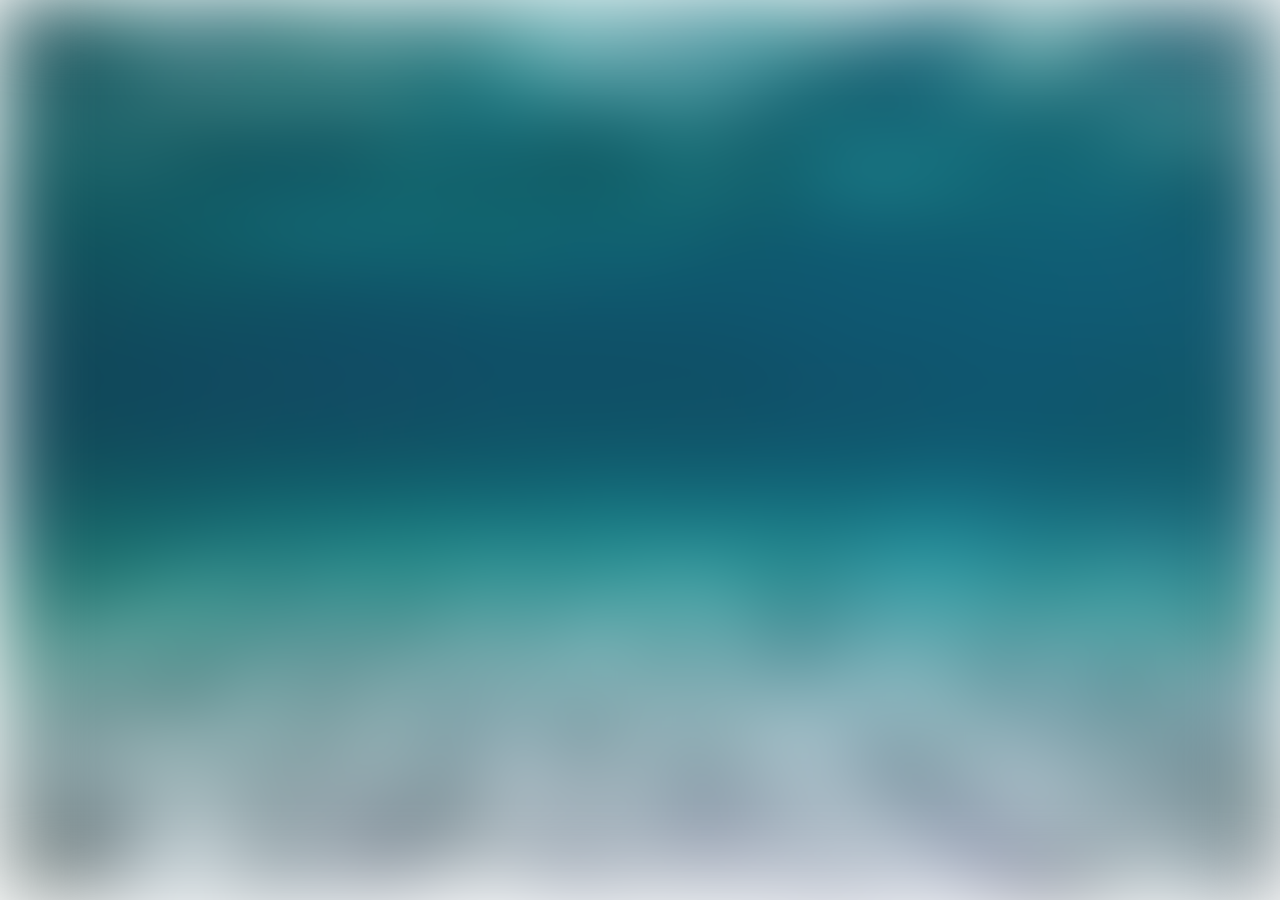
<file: projects/blurred-image-loading/index.html>
<!DOCTYPE html>
<html lang="en">
  <head>
    <meta charset="UTF-8" />
    <meta name="viewport" content="width=device-width, initial-scale=1.0" />
    <title>Blurred Image Loading</title>
    <link rel="stylesheet" href="./style.css" />
  </head>
  <body>
    <div class="container">
      <!-- <div class="image"></div> -->
      <div id="image1" class="small-image"></div>
    </div>
    <script src="index.js" async defer></script>
  </body>
</html>
</file>
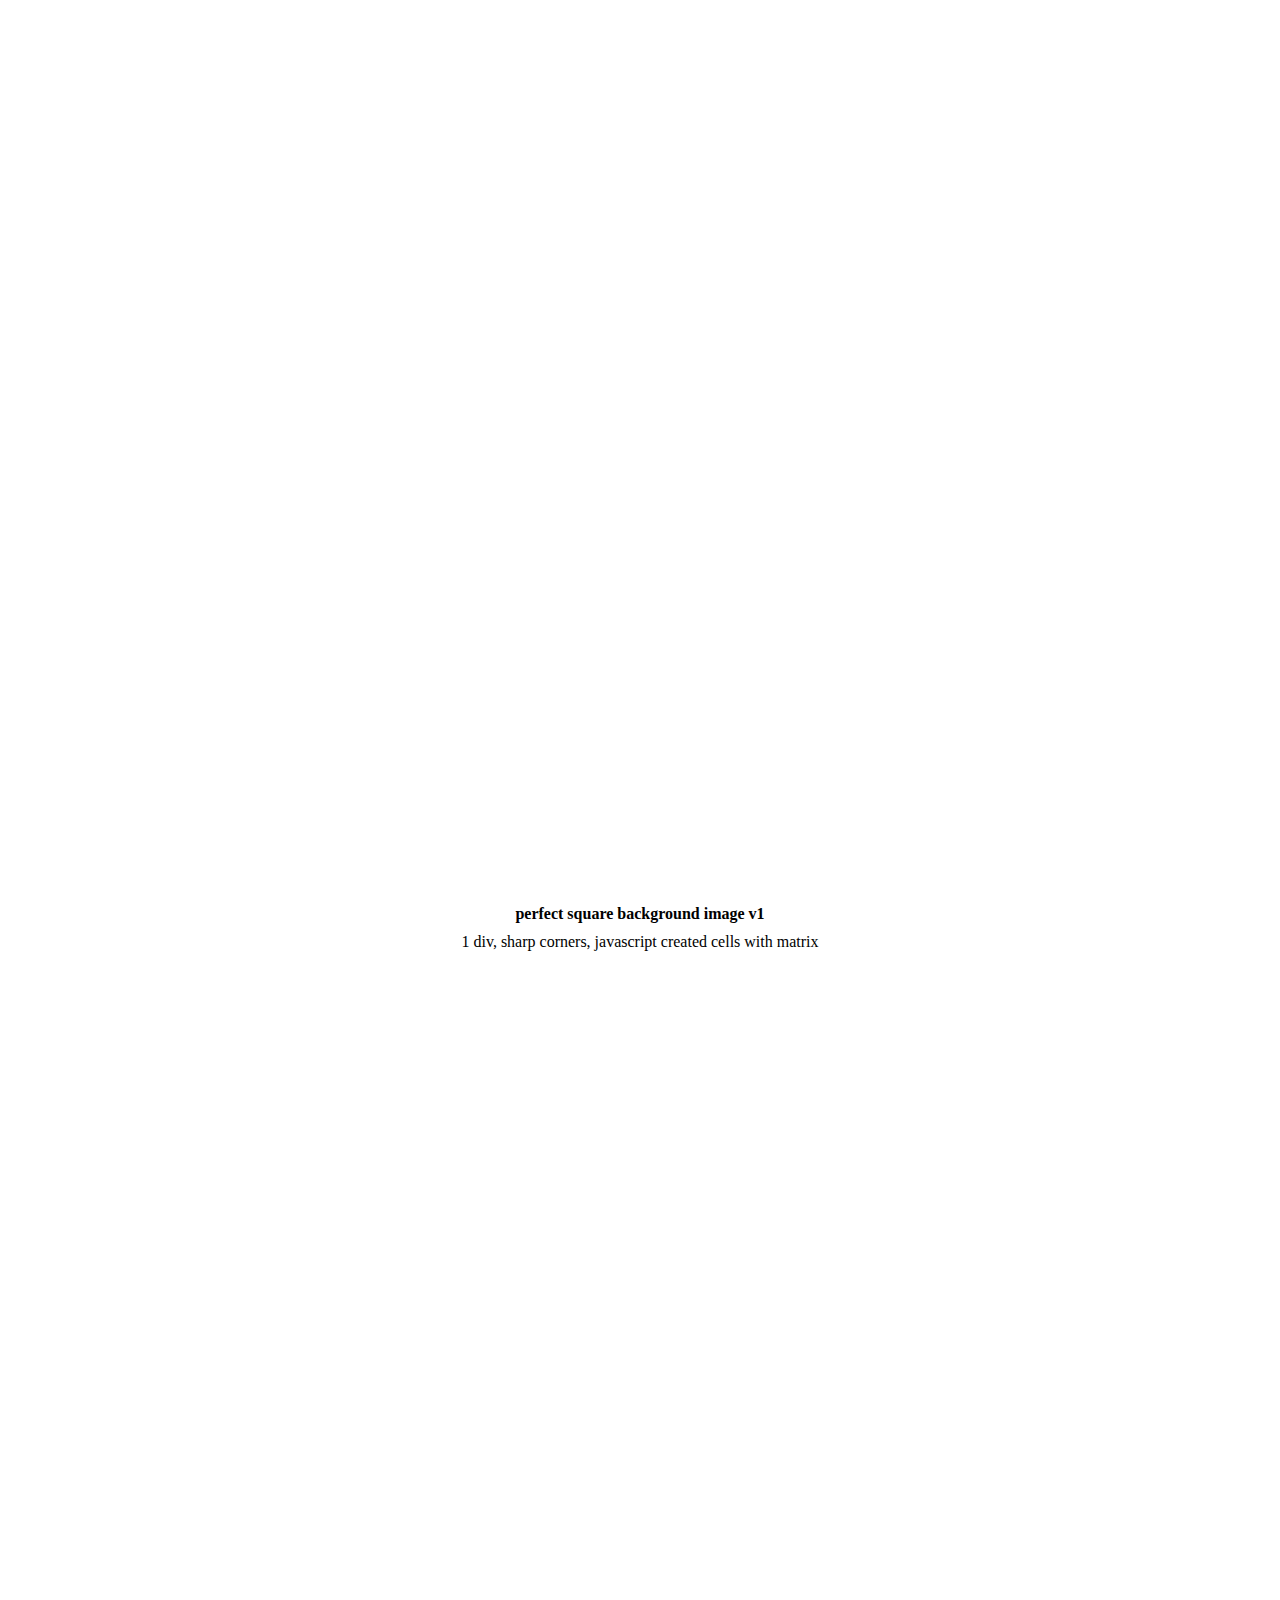
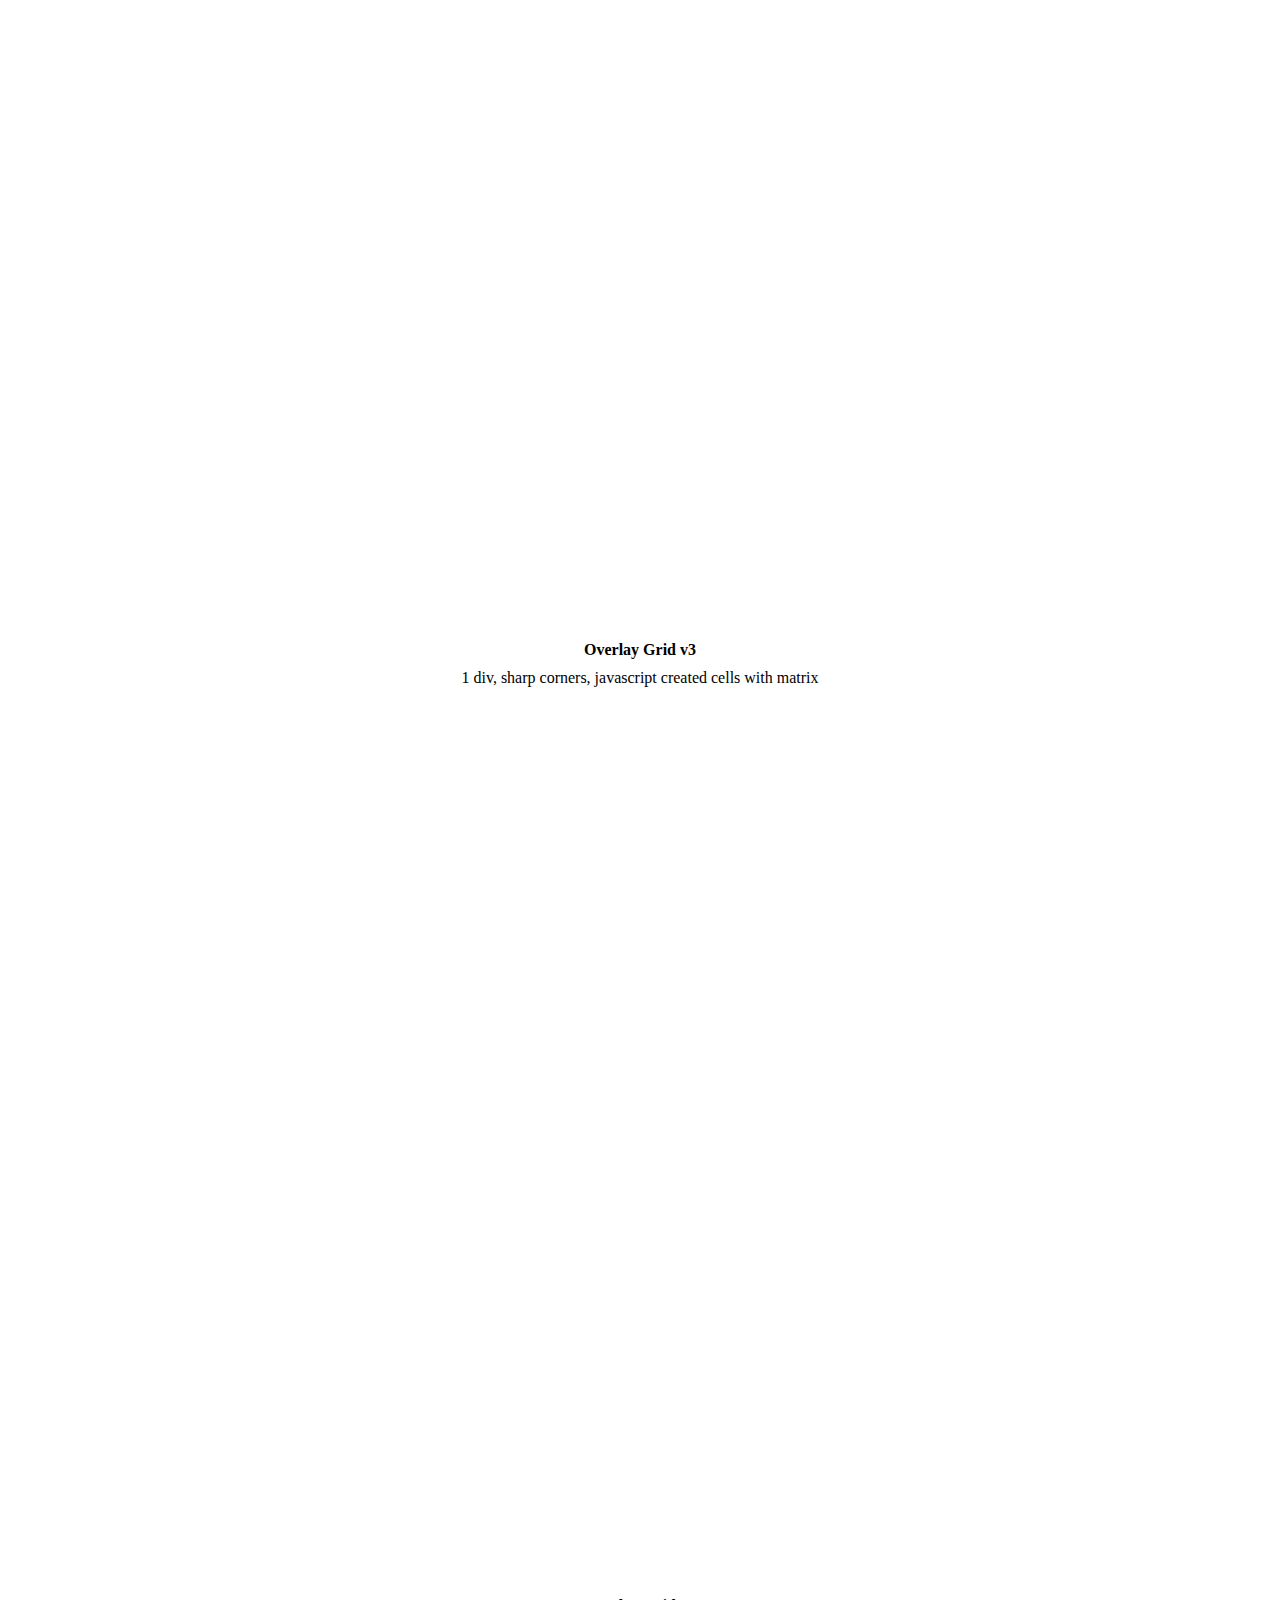
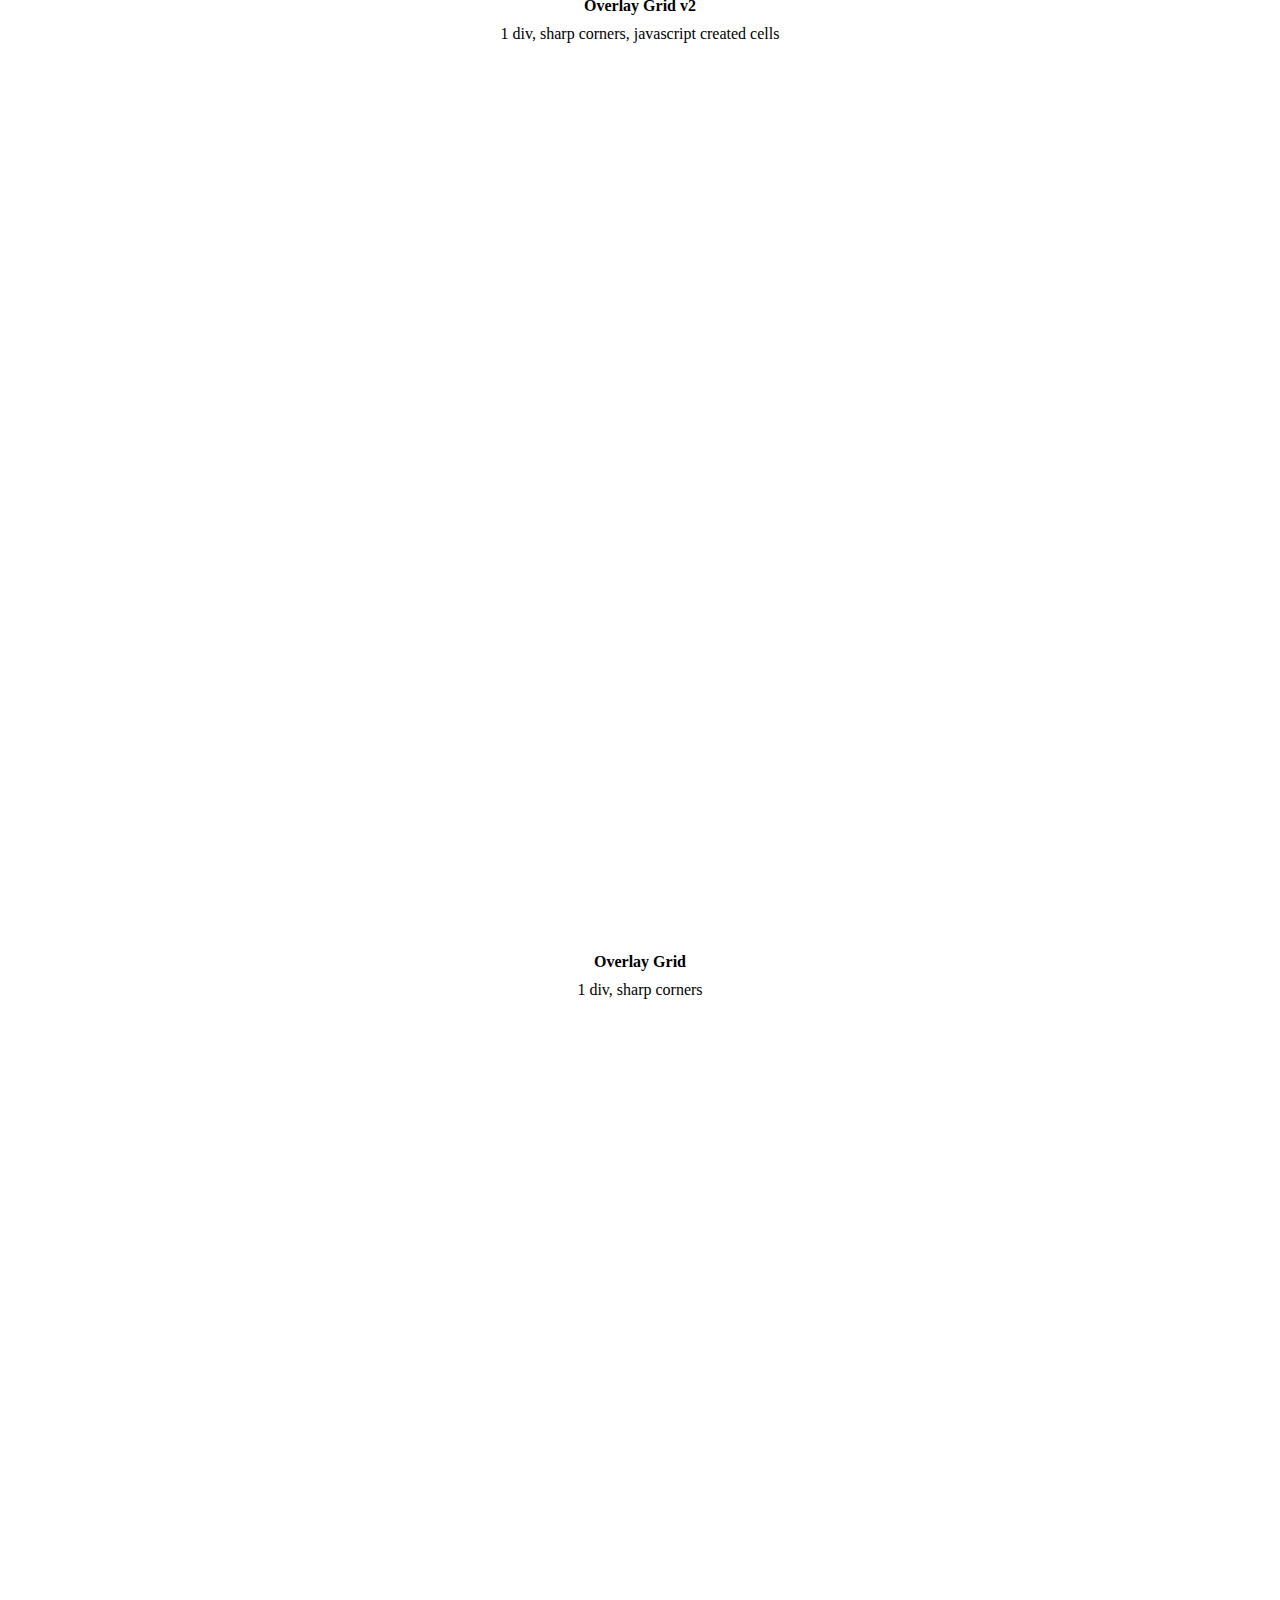
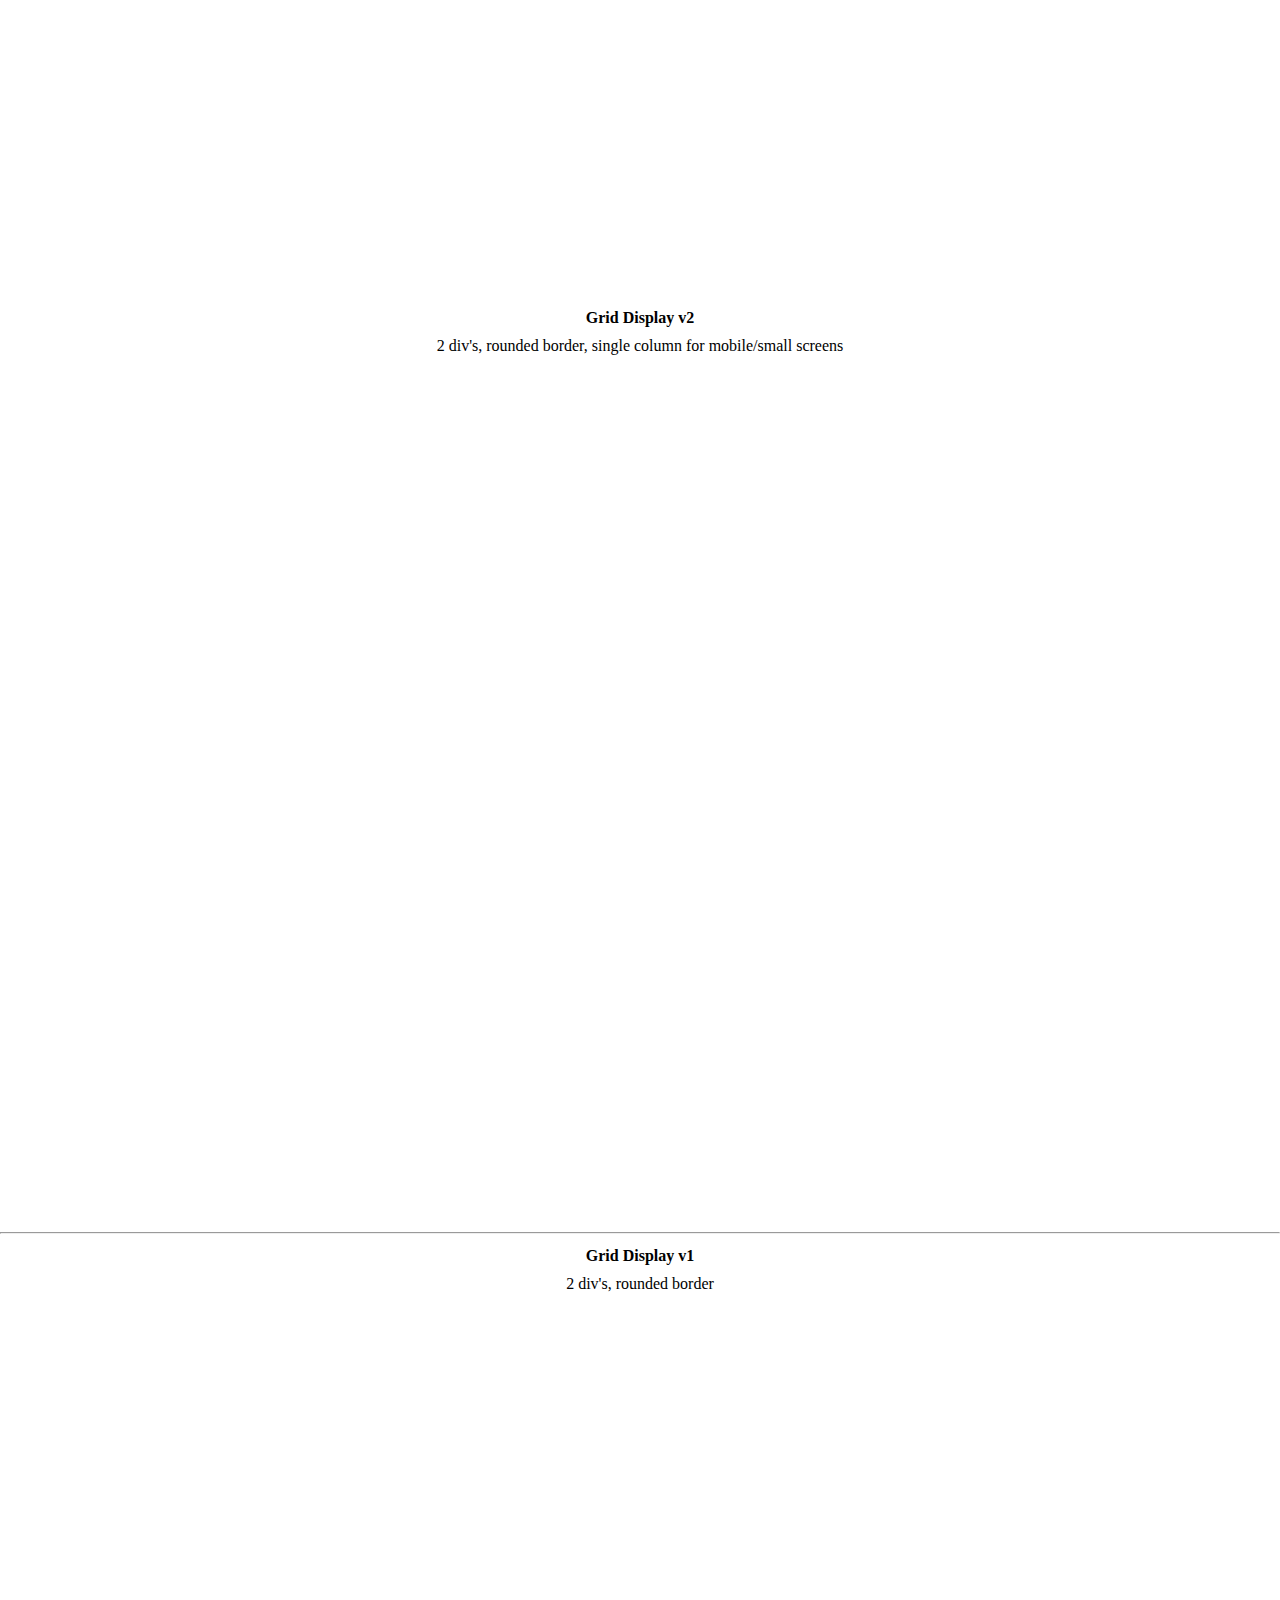
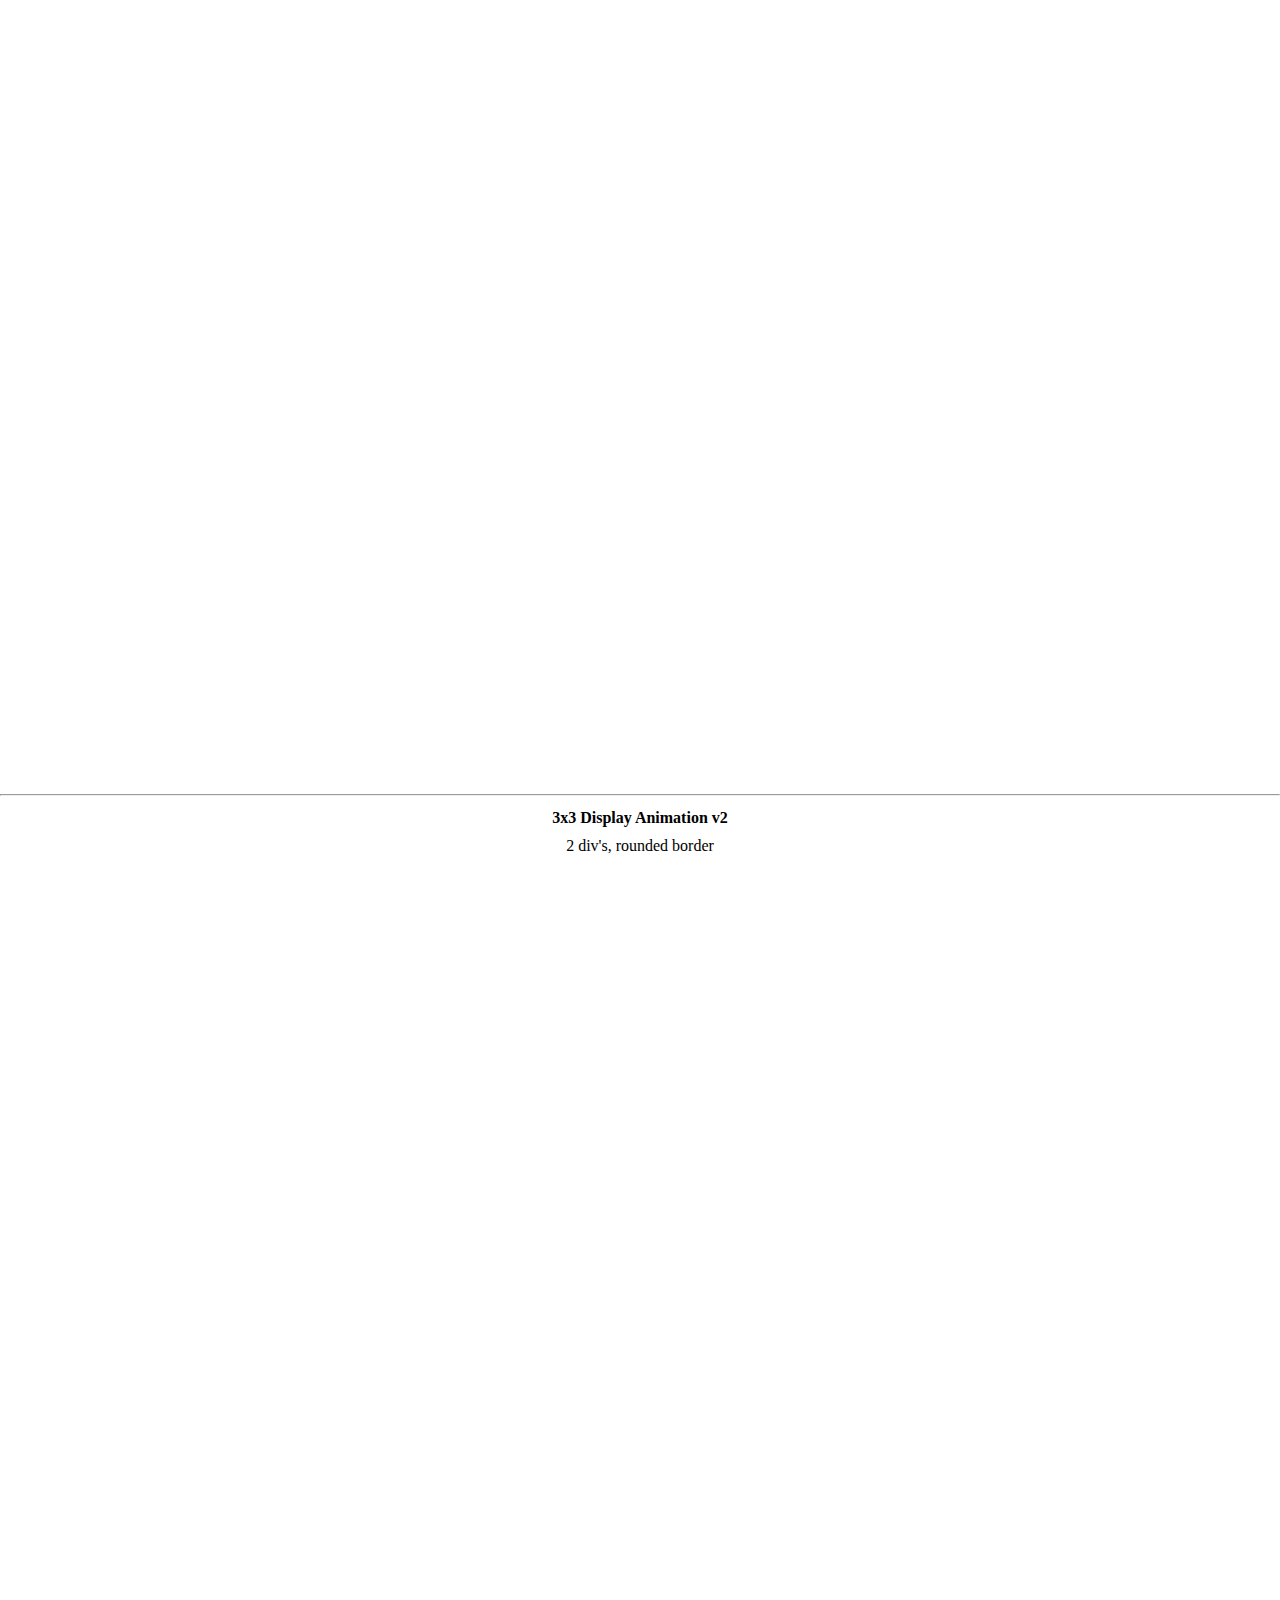
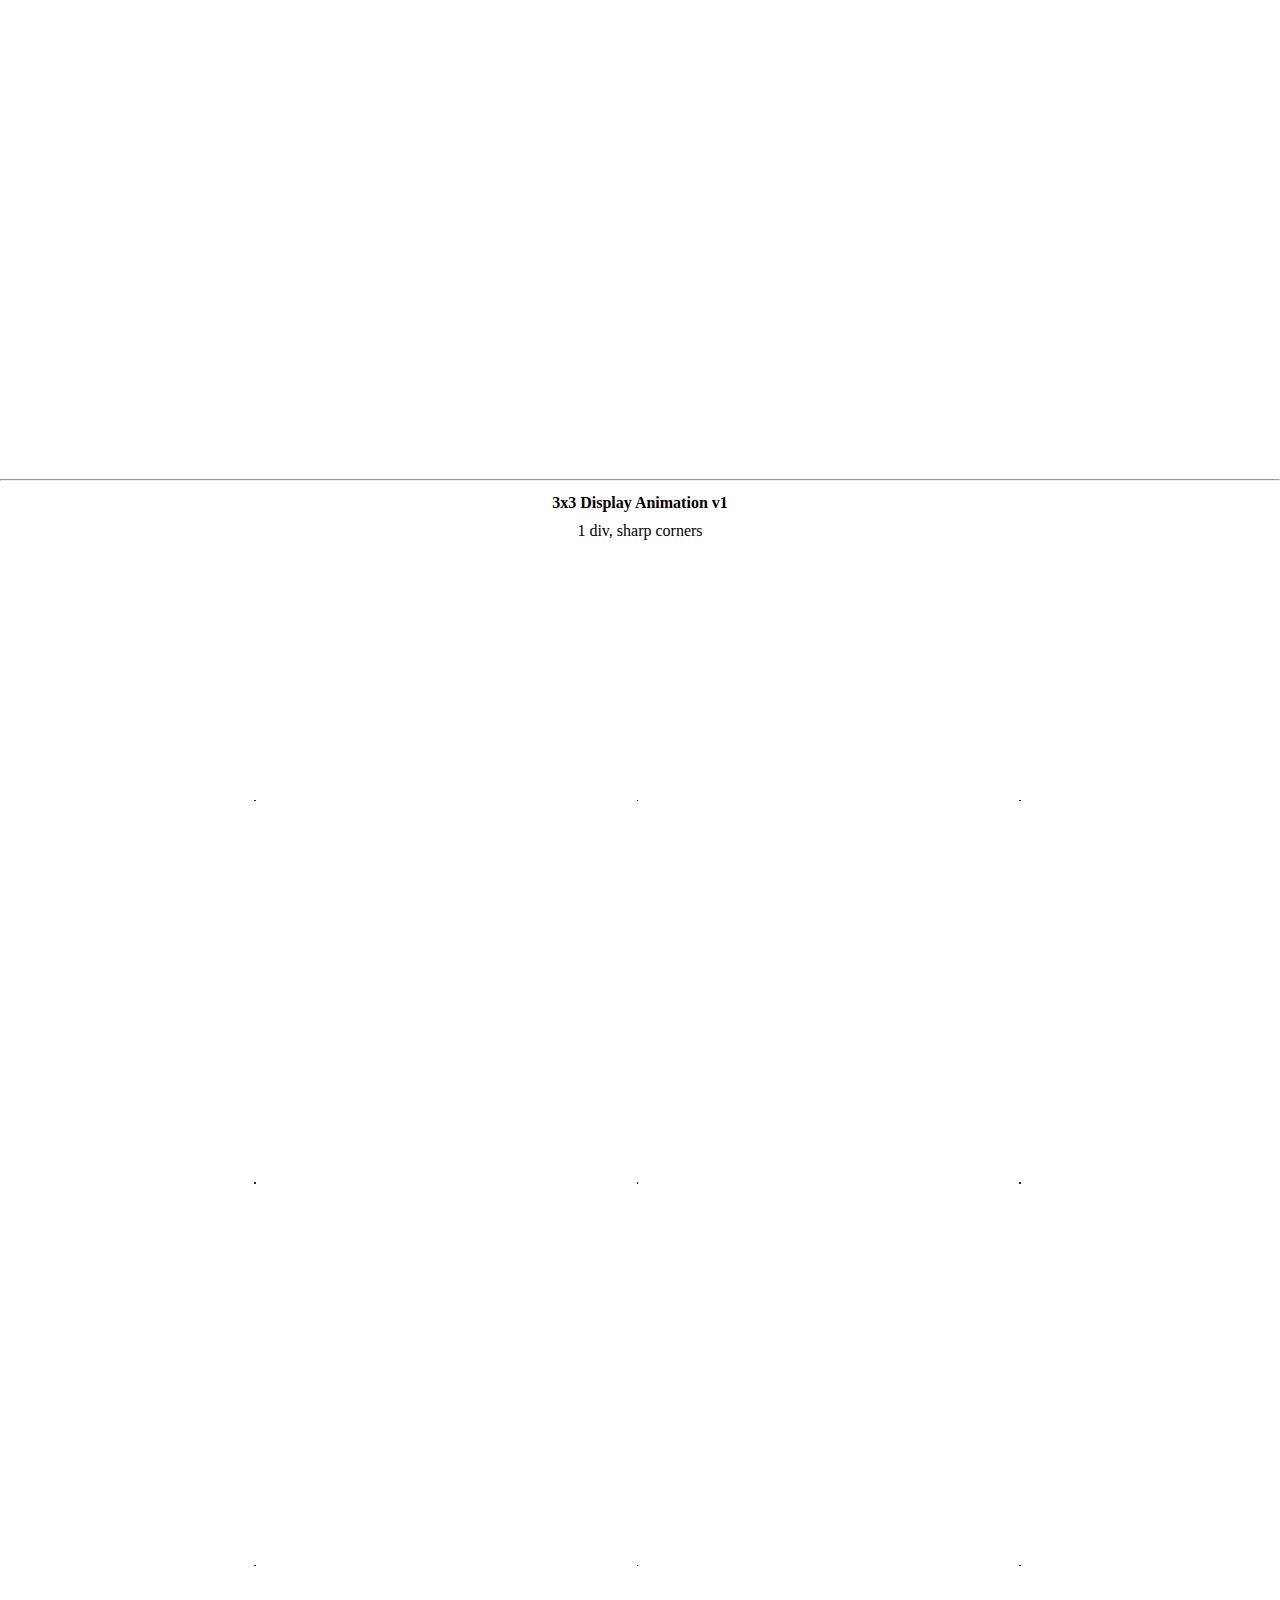
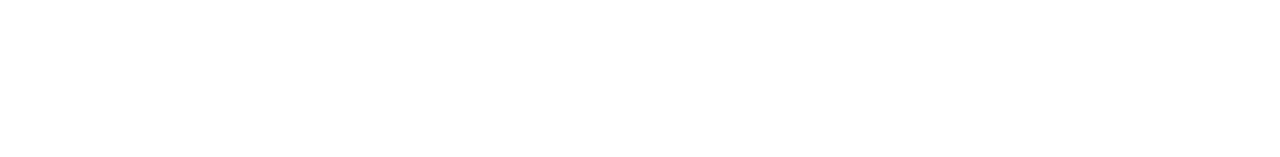
<file: projects/grid-animation/index.html>
<!DOCTYPE html>
<html lang="en">
  <head>
    <meta charset="UTF-8" />
    <meta name="viewport" content="width=device-width, initial-scale=1.0" />
    <title>3x3 Grid Animation</title>
    <link rel="stylesheet" href="./style.css" />
  </head>
  <body>
    <nav>
      <a href="#homepage-v1" onClick="window.location.reload()">Homepage v1</a>
      <a href="#background-image-v1" onClick="window.location.reload()"
        >background image v1</a
      >
      <a href="#overlay-grid-v3" onClick="window.location.reload()"
        >overlay grid v3</a
      >
      <a href="#overlay-grid-v2" onClick="window.location.reload()"
        >overlay grid v2</a
      >
      <a href="#overlay-grid" onClick="window.location.reload()"
        >overlay grid v1</a
      >
      <a href="#grid-display-v2" onClick="window.location.reload()"
        >grid display v2</a
      >
      <a href="#grid-display-v1" onClick="window.location.reload()"
        >grid display v1</a
      >
      <a href="#block-display" onClick="window.location.reload()"
        >block display v2</a
      >
      <a href="#block-display" onClick="window.location.reload()"
        >block display v1</a
      >
    </nav>
    <section id="homepage-v1">
      <div class="container">
        <div class="image" id="grid-animation-image-v5">
          <div class="matrix-grid-animation" id="grid-animation-v5"></div>
        </div>
        <div class="title-container">
          <div class="title">
            <h2>Logo</h2>
            <p>1 div, sharp corners, javascript created cells with matrix</p>
          </div>
        </div>
      </div>
    </section>
    <section id="background-image-v1">
      <div class="container">
        <div class="title">
          <h4>perfect square background image v1</h4>
          <p>1 div, sharp corners, javascript created cells with matrix</p>
        </div>
        <div class="image" id="grid-animation-image-v4">
          <div class="matrix-grid-animation" id="grid-animation-v4"></div>
        </div>
      </div>
    </section>
    <section id="overlay-grid-v3">
      <div class="container">
        <div class="title">
          <h4>Overlay Grid v3</h4>
          <p>1 div, sharp corners, javascript created cells with matrix</p>
        </div>
        <div class="image" id="grid-animation-image-v3">
          <div class="matrix-grid-animation" id="grid-animation-v3"></div>
        </div>
      </div>
    </section>
    <section id="overlay-grid-v2">
      <div class="container">
        <div class="title">
          <h4>Overlay Grid v2</h4>
          <p>1 div, sharp corners, javascript created cells</p>
        </div>
        <div class="image">
          <div class="matrix-grid-animation" id="grid-animation-v2"></div>
        </div>
      </div>
    </section>
    <section id="overlay-grid">
      <div class="container">
        <div class="title">
          <h4>Overlay Grid</h4>
          <p>1 div, sharp corners</p>
        </div>
        <div class="image">
          <div class="grid-animation">
            <div class="grid-cell" style="--animation-order: 3"></div>
            <div class="grid-cell" style="--animation-order: 2"></div>
            <div class="grid-cell" style="--animation-order: 3"></div>
            <div class="grid-cell" style="--animation-order: 2"></div>
            <div class="grid-cell" style="--animation-order: 1"></div>
            <div class="grid-cell" style="--animation-order: 2"></div>
            <div class="grid-cell" style="--animation-order: 3"></div>
            <div class="grid-cell" style="--animation-order: 2"></div>
            <div class="grid-cell" style="--animation-order: 3"></div>
          </div>
        </div>
      </div>
    </section>
    <section id="grid-display-v2">
      <div class="title">
        <h4>Grid Display v2</h4>
        <p>2 div's, rounded border, single column for mobile/small screens</p>
      </div>
      <div class="container">
        <div class="card">
          <div class="image" style="--animation-order: 2.5"></div>
        </div>
        <div class="card">
          <div class="image" style="--animation-order: 2"></div>
        </div>
        <div class="card">
          <div class="image" style="--animation-order: 2.5"></div>
        </div>
        <div class="card">
          <div class="image" style="--animation-order: 2"></div>
        </div>
        <div class="card">
          <div class="image" style="--animation-order: 1"></div>
        </div>
        <div class="card">
          <div class="image" style="--animation-order: 2"></div>
        </div>
        <div class="card">
          <div class="image" style="--animation-order: 2.5"></div>
        </div>
        <div class="card">
          <div class="image" style="--animation-order: 2"></div>
        </div>
        <div class="card">
          <div class="image" style="--animation-order: 2.5"></div>
        </div>
      </div>
    </section>
    <section id="grid-display-v1">
      <hr />
      <div class="title">
        <h4>Grid Display v1</h4>
        <p>2 div's, rounded border</p>
      </div>
      <div class="container">
        <div class="card">
          <div class="image" style="--animation-order: 2.5"></div>
        </div>
        <div class="card">
          <div class="image" style="--animation-order: 2"></div>
        </div>
        <div class="card">
          <div class="image" style="--animation-order: 2.5"></div>
        </div>
        <div class="card">
          <div class="image" style="--animation-order: 2"></div>
        </div>
        <div class="card">
          <div class="image" style="--animation-order: 1"></div>
        </div>
        <div class="card">
          <div class="image" style="--animation-order: 2"></div>
        </div>
        <div class="card">
          <div class="image" style="--animation-order: 2.5"></div>
        </div>
        <div class="card">
          <div class="image" style="--animation-order: 2"></div>
        </div>
        <div class="card">
          <div class="image" style="--animation-order: 2.5"></div>
        </div>
      </div>
    </section>

    <section id="block-display-v2">
      <hr />
      <div class="title">
        <h4>3x3 Display Animation v2</h4>
        <p>2 div's, rounded border</p>
      </div>
      <div class="container">
        <div class="card-2">
          <div class="image"></div>
        </div>
        <div class="card-2">
          <div class="image"></div>
        </div>
        <div class="card-2">
          <div class="image"></div>
        </div>
        <div class="card-2">
          <div class="image"></div>
        </div>
        <div class="card-2">
          <div class="image"></div>
        </div>
        <div class="card-2">
          <div class="image"></div>
        </div>
        <div class="card-2">
          <div class="image"></div>
        </div>
        <div class="card-2">
          <div class="image"></div>
        </div>
        <div class="card-2">
          <div class="image"></div>
        </div>
      </div>
    </section>
    <section id="block-display">
      <hr />
      <div class="title">
        <h4>3x3 Display Animation v1</h4>
        <p>1 div, sharp corners</p>
      </div>
      <div class="container">
        <div class="card"></div>
        <div class="card"></div>
        <div class="card"></div>
        <div class="card"></div>
        <div class="card"></div>
        <div class="card"></div>
        <div class="card"></div>
        <div class="card"></div>
        <div class="card"></div>
      </div>
    </section>
  </body>
  <script type="text/javascript" src="index.js"></script>
</html>
</file>
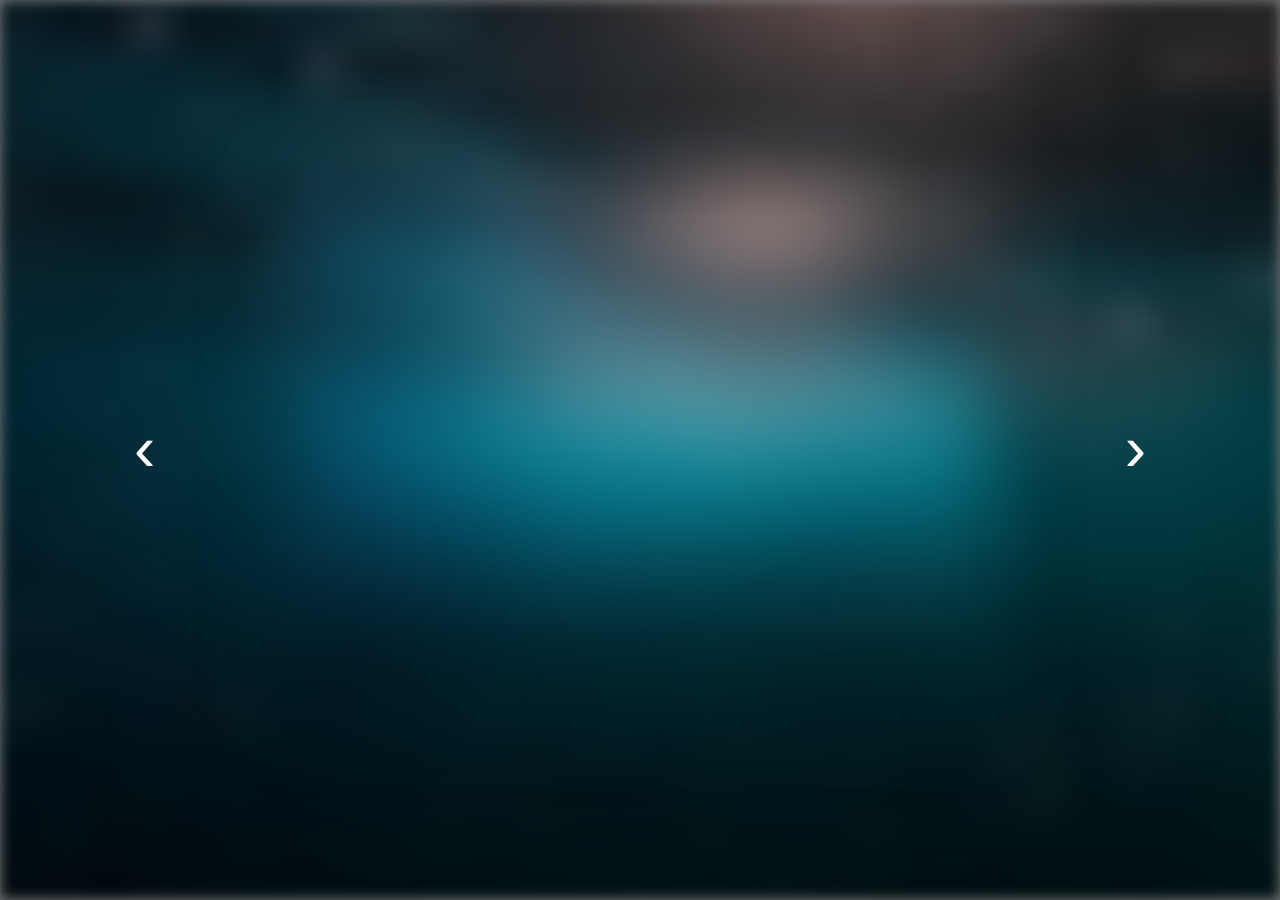
<file: projects/image-carousel/index.html>
<!DOCTYPE html>
<html lang="en">
  <head>
    <meta charset="UTF-8" />
    <meta name="viewport" content="width=device-width, initial-scale=1.0" />
    <title>Image Carousel</title>
    <link rel="stylesheet" href="./style.css" />
  </head>
  <body>
    <div class="carousel-container">
      <div id="carousel-background"></div>
      <div class="carousel-overlay"></div>
      <button onclick="previousImage()">&#8249</button>
      <div class="card">
        <img id="carousel-image" src="" alt="Carousel image" />
      </div>
      <button onclick="nextImage()">&#8250</button>
    </div>
    <script src="index.js" async defer></script>
  </body>
</html>
</file>
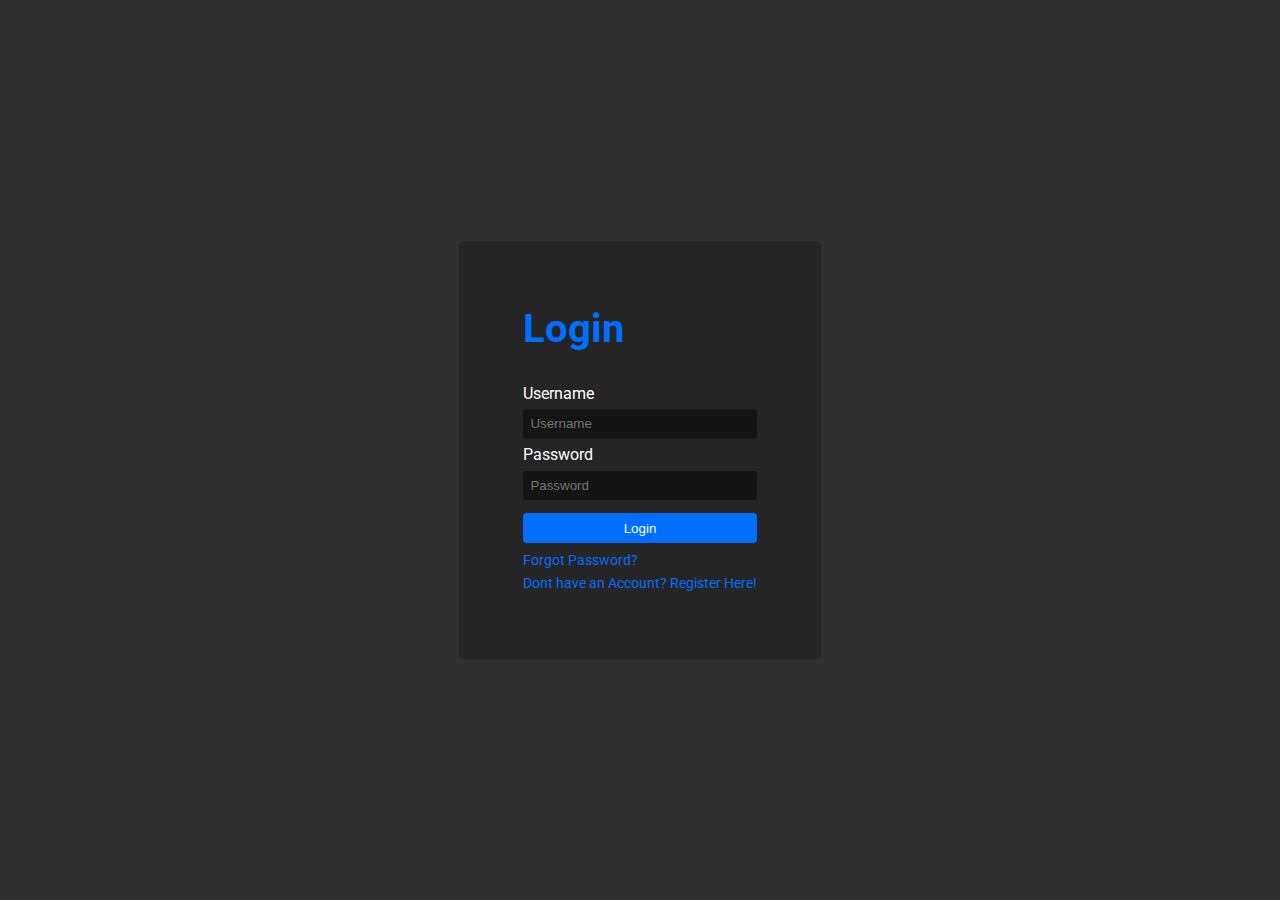
<file: projects/login-template/index.html>
<!DOCTYPE html>
<html lang="en">
  <head>
    <meta charset="UTF-8" />
    <meta name="viewport" content="width=device-width, initial-scale=1.0" />
    <title>Login</title>
    <link rel="stylesheet" href="./login.css" />
    <link rel="preconnect" href="https://fonts.gstatic.com" />
    <link
      href="https://fonts.googleapis.com/css2?family=Roboto&display=swap"
      rel="stylesheet"
    />
  </head>
  <body>
    <div class="container">
      <div class="entry-container">
        <h1>Login</h1>
        <form onsubmit="handleLogin(event)" class="entry-form">
          <label for="username">Username</label>
          <input
            id="username"
            type="text"
            name="username"
            placeholder="Username"
          />
          <label for="password">Password</label>
          <input
            id="password"
            type="password"
            name="password"
            placeholder="Password"
          />
          <input type="submit" value="Login" />
        </form>
        <a href="./forgotPassword">Forgot Password?</a>
        <a href="./register">Dont have an Account? Register Here!</a>
      </div>
    </div>
  </body>
  <script type="text/javascript" src="./login.js"></script>
</html>
</file>
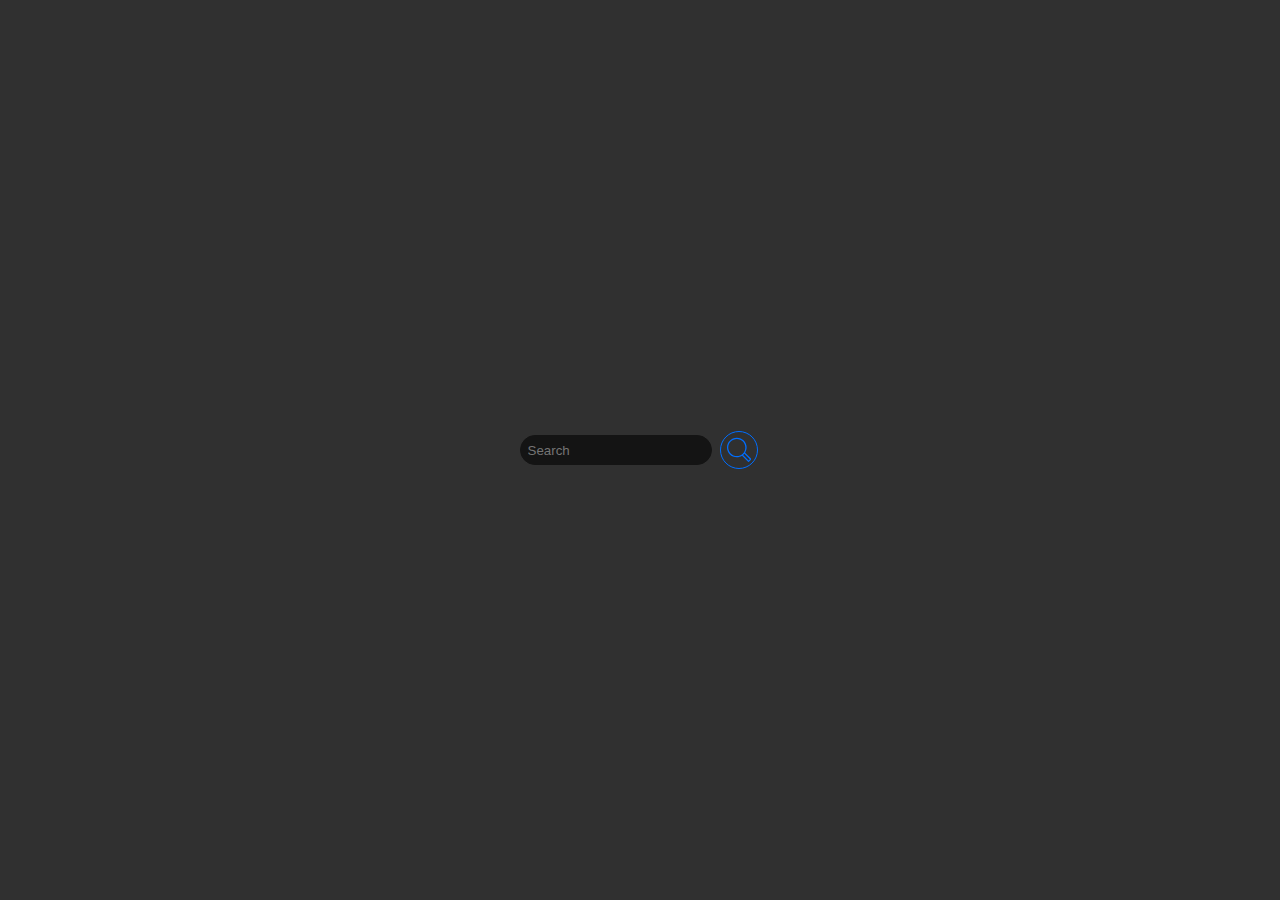
<file: projects/search-bar/index.html>
<!DOCTYPE html>
<html lang="en">
  <head>
    <meta charset="UTF-8" />
    <meta name="viewport" content="width=device-width, initial-scale=1.0" />
    <title>Search Bar</title>
    <link rel="stylesheet" href="./search-bar.css" />
  </head>
  <body>
    <div class="container">
      <form onsubmit="handleSearch(event)" class="search-bar">
        <input id="search-bar-input" type="text" placeholder="Search" />
        <label class="search-bar-button">
          <input type="submit" />
          <svg class="svg-icon" viewBox="0 0 18 18" color="var(--highlight)">
            <path
              d="M18.125,15.804l-4.038-4.037c0.675-1.079,1.012-2.308,1.01-3.534C15.089,4.62,12.199,1.75,8.584,1.75C4.815,1.75,1.982,4.726,2,8.286c0.021,3.577,2.908,6.549,6.578,6.549c1.241,0,2.417-0.347,3.44-0.985l4.032,4.026c0.167,0.166,0.43,0.166,0.596,0l1.479-1.478C18.292,16.234,18.292,15.968,18.125,15.804 M8.578,13.99c-3.198,0-5.716-2.593-5.733-5.71c-0.017-3.084,2.438-5.686,5.74-5.686c3.197,0,5.625,2.493,5.64,5.624C14.242,11.548,11.621,13.99,8.578,13.99 M16.349,16.981l-3.637-3.635c0.131-0.11,0.721-0.695,0.876-0.884l3.642,3.639L16.349,16.981z"
            ></path>
          </svg>
        </label>
      </form>
    </div>
    <script type="text/javascript" src="./search-bar.js"></script>
  </body>
</html>
</file>
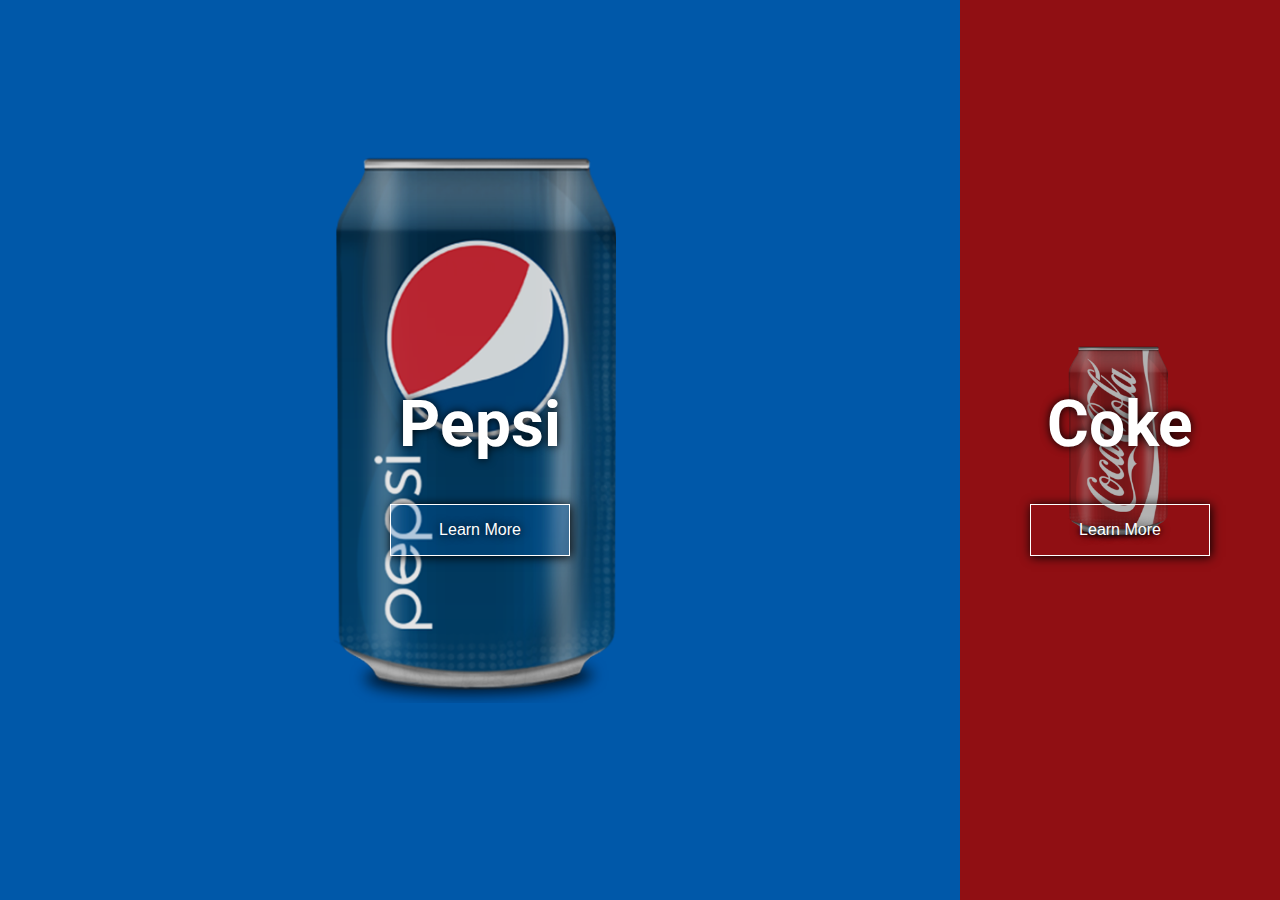
<file: projects/split-landing-page/index.html>
<!DOCTYPE html>
<html lang="en">
  <head>
    <meta charset="UTF-8" />
    <meta name="viewport" content="width=device-width, initial-scale=1.0" />
    <title>Split Landing Page</title>
    <link rel="stylesheet" href="./style.css" />
    <link rel="preconnect" href="https://fonts.gstatic.com" />
    <link
      href="https://fonts.googleapis.com/css2?family=Roboto&display=swap"
      rel="stylesheet"
    />
  </head>
  <body>
    <div class="container">
      <div class="landing-container" id="pepsi">
        <div class="background"></div>
        <div class="overlay">
          <h1>Pepsi</h1>
          <button>Learn More</button>
        </div>
      </div>
      <div class="landing-container" id="coke">
        <div class="background"></div>
        <div class="overlay">
          <h1>Coke</h1>
          <button>Learn More</button>
        </div>
      </div>
    </div>
  </body>
</html>
</file>
<file: projects/blurred-image-loading/style.css>
html,
body {
  width: 100%;
  height: 100%;
  margin: 0;
  padding: 0;
}
.container {
  display: flex;
  flex-direction: row;
  width: 100%;
  height: 100%;
}
.image {
  width: 50%;
  height: 100%;
  background-size: cover;
  background-repeat: no-repeat;
  background-image: url(./big-image.jpg);
  filter: blur(40px);
}
.small-image {
  /* width: 50%; */
  width: 100%;
  height: 100%;
  background-size: cover;
  background-repeat: no-repeat;
  background-image: url(./tiny-image.jpg);
  filter: blur(40px);
}

.load-image {
  background-image: url(./big-image.jpg);
  filter: blur(40px);
  animation: sharpen 1s forwards;
}

@keyframes sharpen {
  0% {
    filter: blur(40px);
  }
  100% {
    filter: none;
  }
}
</file>
<file: projects/grid-animation/style.css>
html,
body {
  height: 100%;
  margin: 0;
  padding: 0;
}

body {
  display: flex;
  flex-direction: column;
}

.title {
  display: flex;
  flex-direction: column;
  justify-content: center;
  align-items: center;
}
.title h4,
.title p {
  margin: 5px;
}

#block-display .container,
#block-display-v2 .container {
  max-width: 100%;
  padding: 5% 5% 0 5%;
  justify-content: center;
  align-items: center;
}

#block-display .card,
#block-display-v2 .card {
  width: 30%;
  padding-bottom: 30%;
  float: left;
  margin: 1.6%;
  position: relative;
  background-position: center center;
  background-repeat: no-repeat;
  background-size: contain;
  /* background-image: url(https://picsum.photos/800); */
  background-image: url(./moon.PNG);
}
#block-display .card::before,
#block-display-v2 .card::before {
  content: "";
  position: absolute;
  left: 0;
  top: 0;
  width: 100%;
  height: 100%;
  /* background: rgba(255, 0, 0, 0.349); */
  /* border: 1px solid rgb(243, 243, 243); */
  /* border: 100px solid rgb(170, 1, 1); */
  animation: border-animation 1.5s forwards;
  box-sizing: border-box;
  border: 13.5vw solid white;
}

#block-display .card:nth-child(1)::before,
#block-display-v2 .card-2:nth-child(1) .image {
  animation-delay: 0.5s;
}
#block-display .card:nth-child(2)::before,
#block-display-v2 .card-2:nth-child(2) .image {
  animation-delay: 0.3s;
}
#block-display .card:nth-child(3)::before,
#block-display-v2 .card-2:nth-child(3) .image {
  animation-delay: 0.5s;
}
#block-display .card:nth-child(4)::before,
#block-display-v2 .card-2:nth-child(4) .image {
  animation-delay: 0.3s;
}
#block-display .card:nth-child(5)::before,
#block-display-v2 .card-2:nth-child(5) .image {
  animation-delay: 0.1s;
}
#block-display .card:nth-child(6)::before,
#block-display-v2 .card-2:nth-child(6) .image {
  animation-delay: 0.3s;
}
#block-display .card:nth-child(7)::before,
#block-display-v2 .card-2:nth-child(7) .image {
  animation-delay: 0.5s;
}
#block-display .card:nth-child(8)::before,
#block-display-v2 .card-2:nth-child(8) .image {
  animation-delay: 0.3s;
}
#block-display .card:nth-child(9)::before,
#block-display-v2 .card-2:nth-child(9) .image {
  animation-delay: 0.5s;
}

@keyframes border-animation {
  0% {
    border: 13.5vw solid white;
    /* border-radius: 10px; */
  }
  100% {
    border: 1px solid white;
  }
}

#block-display-v2 .card-2 {
  width: 30%;
  padding-bottom: 30%;
  float: left;
  margin: 1.6%;
  position: relative;
}

#block-display-v2 .card-2 .image {
  position: absolute;
  background-position: center center;
  background-repeat: no-repeat;
  background-size: contain;
  background-image: url(./moon.PNG);
  animation: size-increase-animation 2.2s forwards;
}

@keyframes size-increase-animation {
  0% {
    width: 0%;
    height: 0%;
    margin: 50%;
    border-radius: 50px;
  }
  100% {
    width: 100%;
    height: 100%;
    margin: 1%;
    border-radius: 2px;
  }
}

#grid-display-v1 .container {
  display: grid;
  grid-gap: 10px;
  grid-template-columns: repeat(3, 1fr);
  padding: 5% 10% 0 10%;
}

#grid-display-v1 .card,
#grid-display-v2 .card {
  width: 100%;
  padding-bottom: 100%;
  position: relative;
  /* max-width: 300px; */
}

#grid-display-v1 .card .image,
#grid-display-v2 .card .image {
  position: absolute;
  background-position: center center;
  background-repeat: no-repeat;
  background-size: contain;
  background-image: url(./moon.PNG);
  animation: size-increase-animation-v3 2.2s forwards;
  animation-delay: calc(var(--animation-order) * 0.35s);
}

@keyframes size-increase-animation-v3 {
  0% {
    width: 0%;
    height: 0%;
    margin: 50%;
    border-radius: 50px;
  }
  100% {
    width: 100%;
    height: 100%;
    border-radius: 2px;
    /* background-color: rgb(20, 20, 20); */
  }
}

#grid-display-v2 .container {
  display: grid;
  grid-gap: 10px;
  grid-template-columns: repeat(3, 1fr);
  padding: 5% 10% 0 10%;
}

@media only screen and (min-width: 1000px) {
  #grid-display-v2 .container {
    grid-template-columns: repeat(3, 260px);
    justify-content: center;
  }
}
@media only screen and (max-width: 500px) {
  #grid-display-v2 .container {
    grid-template-columns: repeat(1, 1fr);
  }
  #grid-display-v2 .container .card:nth-child(1) .image {
    --animation-order: 1 !important;
  }
  #grid-display-v2 .container .card:nth-child(2) .image {
    --animation-order: 1.5 !important;
  }
  #grid-display-v2 .container .card:nth-child(3) .image {
    --animation-order: 2 !important;
  }
  #grid-display-v2 .container .card:nth-child(4) .image {
    --animation-order: 2.5 !important;
  }
  #grid-display-v2 .container .card:nth-child(5) .image {
    --animation-order: 3 !important;
  }
  #grid-display-v2 .container .card:nth-child(6) .image {
    --animation-order: 3.5 !important;
  }
  #grid-display-v2 .container .card:nth-child(7) .image {
    --animation-order: 4 !important;
  }
  #grid-display-v2 .container .card:nth-child(8) .image {
    --animation-order: 4.5 !important;
  }
  #grid-display-v2 .container .card:nth-child(9) .image {
    --animation-order: 5 !important;
  }
}

#overlay-grid .container {
  position: relative;
}

#overlay-grid .container .image {
  width: 100%;
  height: 100vh;
  background-position: center center;
  background-repeat: no-repeat;
  background-size: cover;
  background-image: url(./moon.PNG);
  position: relative;
}

#overlay-grid .container .image .grid-animation {
  position: absolute;
  left: 0;
  top: 0;
  width: 100%;
  height: 100%;
  display: grid;
  grid-template-columns: repeat(3, 1fr);
  grid-template-rows: repeat(3, 1fr);
}

#overlay-grid .container .image .grid-animation .grid-cell {
  box-sizing: border-box;
  animation: border-animation-v2 2s forwards;
  animation-delay: calc(var(--animation-order) * 0.3s);
  background-clip: content-box;
  box-shadow: inset 0 0 0 500px white;
}

@keyframes border-animation-v2 {
  0% {
    padding: 40px;
    box-shadow: inset 0 0 0 400px white;
  }
  100% {
    box-shadow: inset 0 0 0 0px white;
    padding: 0px;
  }
}
#overlay-grid-v2 .container,
#overlay-grid-v3 .container {
  position: relative;
}
#overlay-grid-v2 .image,
#overlay-grid-v3 .image {
  width: 100%;
  height: 100vh;
  background-position: center center;
  background-repeat: no-repeat;
  background-size: cover;
  background-image: url(./moon.PNG);
  position: relative;
}

.matrix-grid-animation {
  display: grid;
  grid-template-columns: repeat(auto-fill, minmax(8rem, 1fr));
  grid-auto-rows: 1fr;
  overflow: hidden;
}
.matrix-grid-animation::before {
  content: "";
  width: 0;
  padding-bottom: 100%;
  grid-row: 1 / 1;
  grid-column: 1 / 1;
}

.matrix-grid-animation > *:first-child {
  grid-row: 1 / 1;
  grid-column: 1 / 1;
}

.matrix-grid-cell {
  animation: border-animation-v2 1s forwards;
  animation-delay: calc(var(--animation-order) * 0.3s);
  background-clip: content-box;
  box-shadow: inset 0 0 0 500px white;
  /* border: 1px solid red; */
  /* box-sizing: border-box; */
}
#background-image-v1 .container {
  position: relative;
}
#background-image-v1 .image {
  width: 100%;
  height: 100vh;
  background-position: center center;
  background-repeat: no-repeat;
  background-size: cover;
  background-image: url(./moon.PNG);
  position: relative;
}

#homepage-v1 .container {
  position: relative;
  /* width: 100%; */
}
#homepage-v1 .container .title-container {
  position: absolute;
  top: 50%;
  left: 50%;
  transform: translate(-50%, -50%);
}
#homepage-v1 .container .title-container .title {
  color: white;
  animation: drop-fade-in 2s forwards;
  animation-delay: 2s;
  opacity: 0;
}
@keyframes drop-fade-in {
  0% {
    opacity: 0;
    transform: translateY(-100%);
  }
  30% {
    transform: translateY(0%);
  }
  50% {
    transform: translateY(-50%);
  }
  90% {
    transform: translateY(0%);
  }
  100% {
    opacity: 1;
    transform: none;
  }
}
#homepage-v1 .container .image {
  width: 100%;
  height: 100vh;
  background-position: center center;
  background-repeat: no-repeat;
  background-size: cover;
  background-image: url(./moon.PNG);
  position: relative;
}

nav {
  position: fixed;
  background: #131313;
  width: 100%;
  z-index: 1;
  height: 3rem;
  display: flex;
  flex-direction: row;
  align-items: center;
  justify-content: center;
  animation: fade-in 1s forwards;
  animation-delay: 2s;
  opacity: 0;
}

nav a {
  text-decoration: none;
  color: white;
  padding: 5px;
  margin: 5px;
  border: 1px solid rgb(29, 29, 29);
}

@keyframes fade-in {
  0% {
    opacity: 0;
    transform: translateY(-100%);
  }
  100% {
    opacity: 1;
    transform: translateY(0%);
  }
}
</file>
<file: projects/image-carousel/style.css>
html,
body {
  width: 100%;
  height: 100%;
  margin: 0;
  padding: 0;
}
.carousel-container {
  width: 100%;
  height: 100%;
  position: relative;
  display: flex;
  flex-direction: row;
  justify-content: center;
  align-items: center;
}
#carousel-background {
  position: absolute;
  top: 0;
  left: 0;
  width: 100%;
  height: 100%;
  background-repeat: no-repeat;
  background-position: center center;
  background-size: cover;
  z-index: -2;
  filter: blur(7px);
}
.carousel-overlay {
  position: absolute;
  top: 0;
  left: 0;
  width: 100%;
  height: 100%;
  background-color: rgba(0, 0, 0, 0.5);
  z-index: -1;
}

.card {
  height: auto;
  width: 70%;
  /* background: rgba(255, 0, 0, 0.233); */
}

#carousel-image {
  width: 100%;
  height: 100%;
}

.carousel-container button {
  background: none;
  border: none;
  color: white;
  font-size: 5vw;
  margin: 5px 10vw;
  padding-bottom: 5px;
}

.load-image {
  filter: blur(40px);
  animation: sharpen 1s forwards;
}

@keyframes sharpen {
  0% {
    filter: blur(40px);
  }
  100% {
    filter: none;
  }
}
</file>
<file: projects/login-template/login.css>
body {
  height: 100vh;
  margin: 0;
  font-family: "Roboto", sans-serif;
  --item-background: rgb(20, 20, 20);
  --highlight: rgb(0, 110, 255);
  --text: white;
  background: rgb(48, 48, 48);
  color: var(--text);
}

.container {
  width: 100%;
  height: 100%;
  display: flex;
  justify-content: center;
  align-items: center;
}
.entry-container {
  background: rgb(37, 37, 37);
  padding: 4rem;
  margin: 1rem;
  border-radius: 5px;
  display: flex;
  flex-direction: column;
}

.entry-container h1 {
  color: var(--highlight);
  font-size: 2.5rem;
  margin-top: 0;
  margin-bottom: 2rem;
}

.entry-form {
  display: flex;
  flex-direction: column;
}

.entry-form input[type="text"],
.entry-form input[type="password"],
.entry-form input[type="submit"] {
  padding: 0.4rem;
  margin: 0.4rem 0;
  background: var(--item-background);
  border: 1px solid var(--item-background);
  color: var(--text);
  border-radius: 3px;
}
.entry-form input[type="submit"] {
  background: var(--highlight);
  border: 1px solid var(--highlight);
}

.entry-container a {
  color: var(--highlight);
  font-size: 0.9rem;
  text-decoration: none;
  margin: 3px 0;
}
</file>
<file: projects/search-bar/search-bar.css>
body {
  height: 100vh;
  margin: 0;
  background: rgb(48, 48, 48);
  --item-background: rgb(20, 20, 20);
  --highlight: rgb(0, 110, 255);
  --text: white;
}
.container {
  width: 100%;
  height: 100%;
  display: flex;
  justify-content: center;
  align-items: center;
}

.search-bar {
  display: flex;
  flex-direction: row;
  justify-content: center;
  align-items: center;
}
.search-bar input[type="text"] {
  padding: 0.4rem;
  margin: 0.2rem;
  background: var(--item-background);
  border: 1px solid var(--item-background);
  color: var(--text);
  border-radius: 5rem;
}
.search-bar input[type="text"]:focus {
  outline: none;
  border: 1px solid var(--highlight);
}

.search-bar .search-bar-button {
  position: relative;
  cursor: pointer;
  width: 30px;
  height: 30px;
  display: inline-block;
  padding: 0.2rem;
  margin: 0.3rem;
  border-radius: 5rem;
  border: 1px solid var(--highlight);
  transition: background 0.5s ease-in-out;
}
.search-bar .search-bar-button input[type="submit"] {
  display: none;
}
.search-bar .search-bar-button .svg-icon {
  width: 27px;
  fill: var(--highlight);
  transition: fill 0.5s ease-in-out;
}
.search-bar .search-bar-button:hover {
  background: var(--highlight);
}
.search-bar .search-bar-button:hover .svg-icon {
  fill: var(--text);
}

input:-webkit-autofill,
input:-webkit-autofill:hover,
input:-webkit-autofill:focus,
input:-webkit-autofill:active {
  box-shadow: 0 0 0 30px rgb(183, 229, 255) inset !important;
}
</file>
<file: projects/split-landing-page/style.css>
.html,
body {
  height: 100vh;
  margin: 0;
  padding: 0;
  width: 100%;
  font-family: "Roboto", sans-serif;
}
.container {
  height: 100%;
  display: flex;
  flex-direction: row;
}
.container:hover > .landing-container {
  width: 75%;
}
.container:hover > .landing-container:not(:hover) {
  width: 25%;
}
.landing-container {
  height: 100%;
  width: 50%;
  position: relative;
  transition: 0.45s ease-in-out;
}
.background {
  width: 100%;
  height: 100%;
}
#pepsi .background {
  background: #0062bd;
  background-repeat: no-repeat;
  background-position: center center;
  background-size: contain;
  background-image: url(./pepsi-big.png);
}
#coke .background {
  background: #cf161c;
  background-repeat: no-repeat;
  background-position: center center;
  background-size: contain;
  background-image: url(./coke-big.png);
}
.overlay {
  background: rgba(0, 0, 0, 0.3);
  width: 100%;
  height: 100%;
  position: absolute;
  top: 0;
  left: 0;
  display: flex;
  flex-direction: column;
  justify-content: center;
  align-items: center;
  transition: 0.45s ease-in-out;
}
.overlay:hover {
  background: rgba(0, 0, 0, 0.1);
}
#coke .overlay:hover > button {
  background: #cf161c3a;
}
#pepsi .overlay:hover > button {
  background: #0062bd3a;
}
.overlay h1 {
  color: white;
  font-size: 4rem;
  text-shadow: black 0px 0px 10px;
}
.overlay button {
  border: 1px solid white;
  background: transparent;
  color: white;
  padding: 1rem 3rem;
  font-size: 1rem;
  text-shadow: black 0px 0px 10px;
  box-shadow: 1px 1px 10px black;
  transition: 0.45s ease-in-out;
}
</file>
